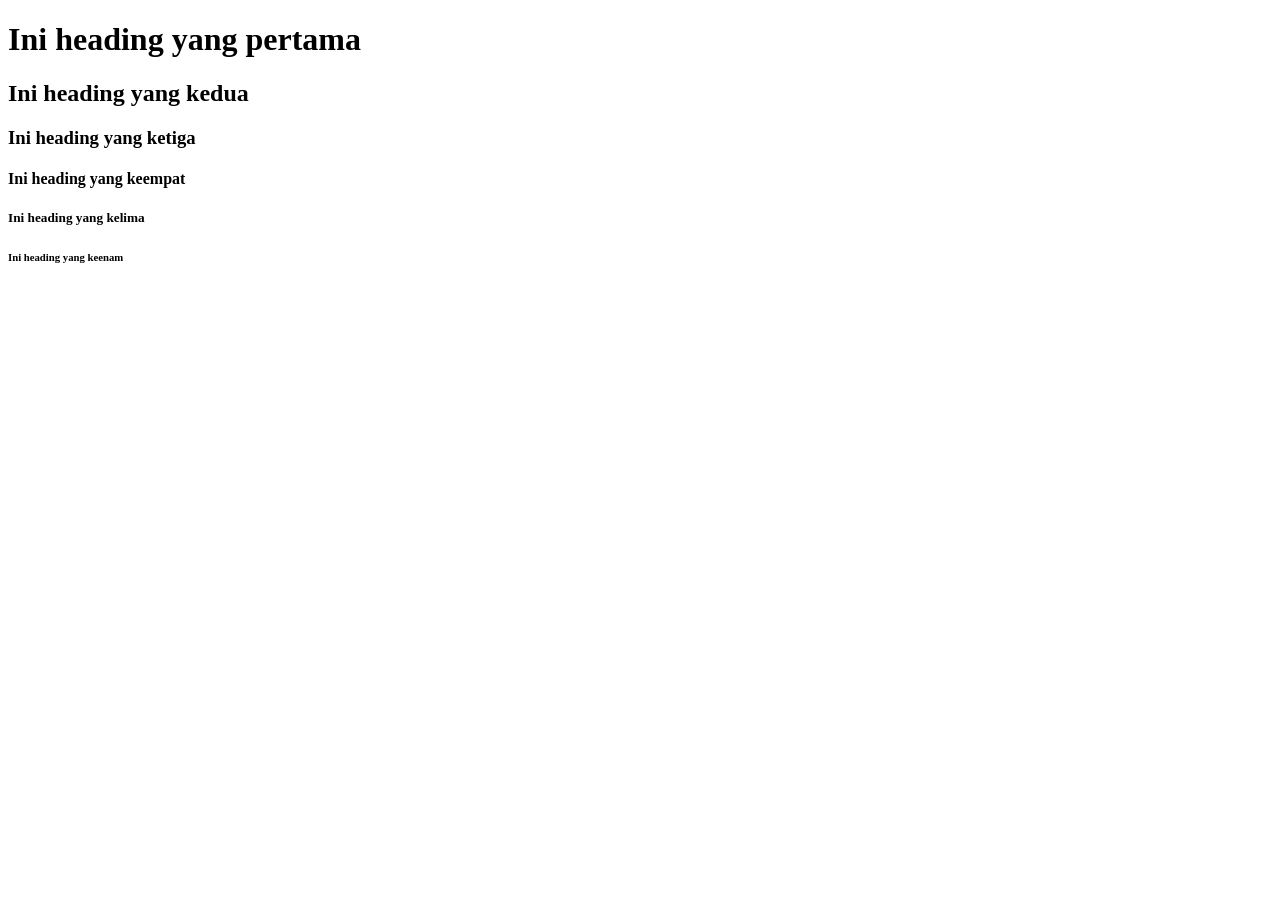
<file: M1/Index.html>
<!DOCTYPE html>
<html lang="en">
<head>
    <meta charset="UTF-8">
    <meta http-equiv="X-UA-Compatible" content="IE=edge">
    <meta name="viewport" content="width=device-width, initial-scale=1.0">
    <title>Penggunaan Heading pada HTML </title>
</head>
<body>
    <h1>Ini heading yang pertama </h1>
    <h2>Ini heading yang kedua </h2>
    <h3>Ini heading yang ketiga </h3>
    <h4>Ini heading yang keempat </h4>
    <h5>Ini heading yang kelima </h5>
    <h6>Ini heading yang keenam </h6>
    
        
</body>
</html>
</file>
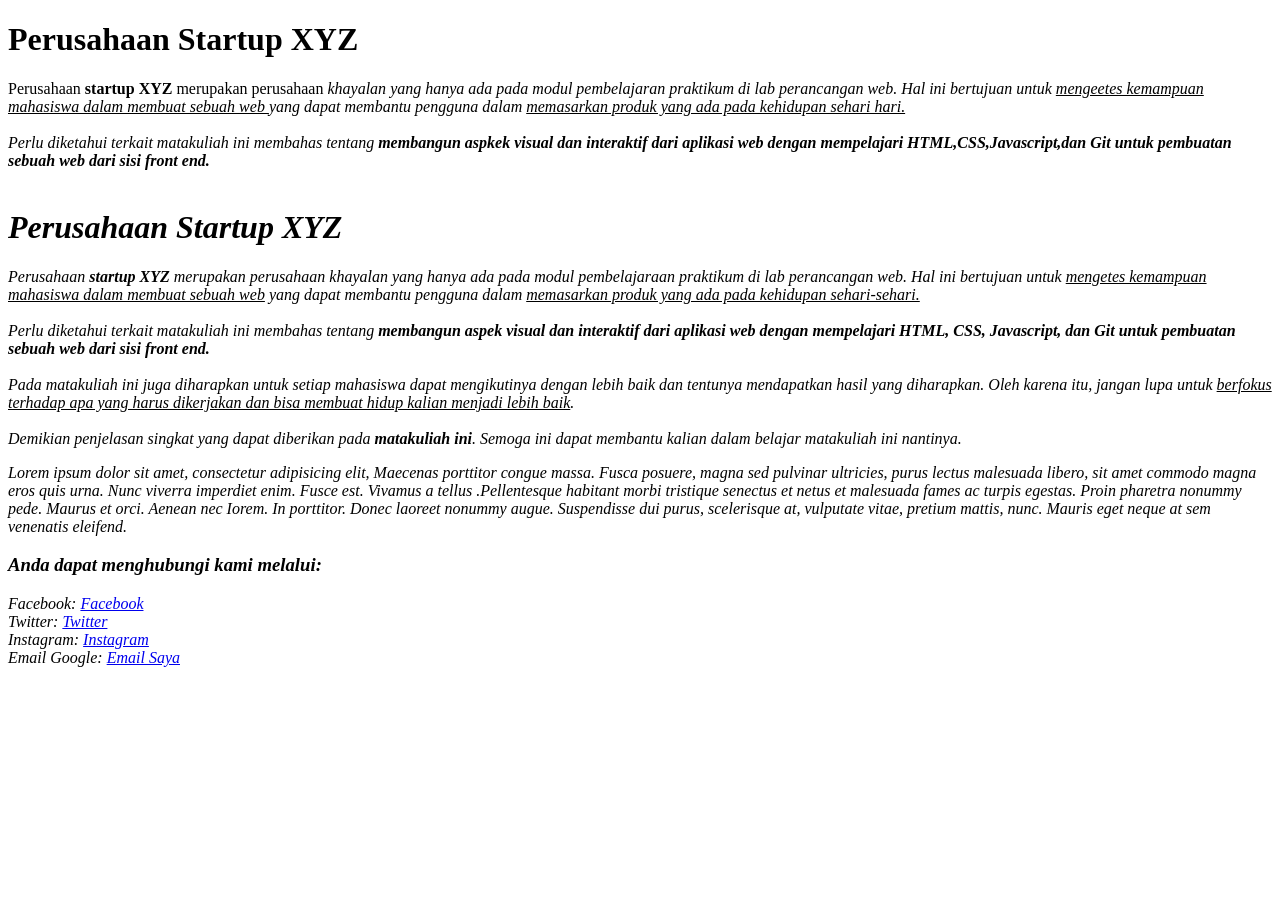
<file: M1/index2.html>
<!DOCTYPE html>
<html lang="en">
<head>
    <meta charset="UTF-8">
    <meta http-equiv="X-UA-Compatible"contnt="IE=edge">
    <meta name="viewport" content="width=device-width, initial-scale=1.0">
    <title>Contoh Pertemuan-01</title>
</head>
<body>
    <h1>Perusahaan Startup XYZ</h1>
    <p>
        Perusahaan <b> startup XYZ</b> merupakan perusahaan <i> khayalan <i> yang hanya ada pada modul pembelajaran praktikum di lab perancangan  web. Hal ini bertujuan  untuk <u> mengeetes kemampuan mahasiswa dalam membuat sebuah web </u> yang dapat membantu pengguna dalam  <u> memasarkan produk yang ada pada kehidupan sehari hari.</u> <br> 
        <br>
        Perlu diketahui terkait  matakuliah  ini  membahas tentang <b> membangun aspkek visual  dan interaktif dari aplikasi web dengan mempelajari HTML,CSS,Javascript,dan Git untuk pembuatan sebuah web dari sisi front end.</b> <br>

        <br>
        <!DOCTYPE html>
<html lang="en">
 
    <head>
        <meta charset="UTF-8">
        <meta http-equiv="X-UA-Compatible" content="IE=edge">
        <meta name="viewport" content="width=device-width, initial-scale=1.0">
        <title>Contoh Pertemuan-01</title>
    </head>
 
    <body>
        <h1>Perusahaan Startup XYZ</h1>
        <p>
            Perusahaan <b>startup XYZ</b> merupakan perusahaan <i>khayalan</i> yang hanya ada pada modul pembelajaraan
            praktikum di lab perancangan web. Hal ini bertujuan untuk <u>mengetes kemampuan mahasiswa dalam membuat
                sebuah web</u> yang dapat membantu pengguna dalam <U>memasarkan produk yang ada pada kehidupan
                sehari-sehari.</U><br>
            <br>
            Perlu diketahui terkait matakuliah ini membahas tentang <b>membangun aspek visual dan interaktif dari
                aplikasi web dengan mempelajari HTML, CSS, Javascript, dan Git untuk pembuatan sebuah web dari sisi
                front end.</b><br>
            <br>
            Pada matakuliah ini juga diharapkan untuk setiap <i> mahasiswa dapat mengikutinya dengan lebih baik</i> dan
            <i> tentunya mendapatkan hasil yang diharapkan</i>. Oleh karena itu, jangan lupa untuk <u>berfokus terhadap
                apa yang harus dikerjakan dan bisa membuat hidup kalian menjadi lebih baik</u>. <br>
            <br>
            Demikian penjelasan singkat yang dapat diberikan pada <b>matakuliah ini</b>. Semoga ini dapat membantu
            kalian dalam belajar matakuliah ini nantinya.
        </p>
        <p>
            Lorem ipsum dolor sit amet, consectetur adipisicing elit, Maecenas porttitor congue massa. Fusca posuere,
            magna sed pulvinar ultricies, purus lectus malesuada libero, sit amet commodo magna eros quis urna. Nunc
            viverra imperdiet enim. Fusce est. Vivamus a tellus .Pellentesque habitant morbi tristique senectus et netus
            et malesuada fames ac turpis egestas. Proin pharetra nonummy pede. Maurus et orci. Aenean nec Iorem. In
            porttitor. Donec laoreet nonummy augue. Suspendisse dui purus, scelerisque at, vulputate vitae, pretium
            mattis, nunc. Mauris eget neque at sem venenatis eleifend.
        </p>
        <h3>Anda dapat menghubungi kami melalui:</h3>
        <p>
            Facebook: <a href="#">Facebook</a><br>
            Twitter: <a href="#">Twitter</a><br>
            Instagram: <a href="#">Instagram</a><br>
            Email Google: <a href="#">Email Saya</a>
        </p>
   
        
        

    
</body>
</html>
</file>
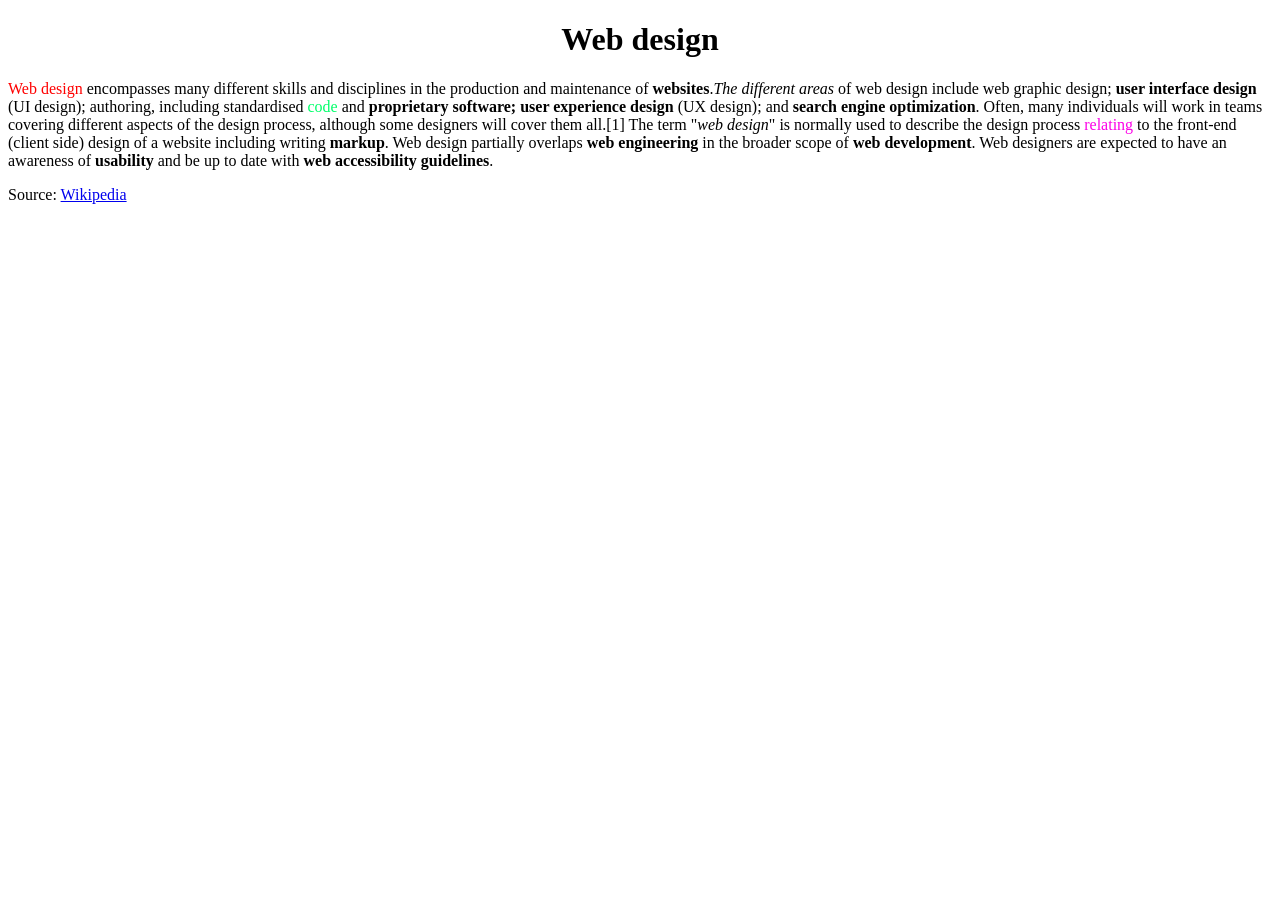
<file: M1/index3.html>
<!DOCTYPE html>
<html lang="en">
 
    <head>
        <meta charset="UTF-8">
        <meta name="viewport" content="width=device-width, initial-scale=1.0">
        <title>Web Design</title>
    </head>
 
    <body>
        <h1 style="text-align: center;">Web design</h1>
        <p>
            <span style="color: red;">Web design</span> encompasses many different skills and disciplines in the
            production and maintenance of <b>websites</b>.<i>The different areas</i> of web design include web graphic
            design; <b>user interface design</b> (UI design); authoring, including standardised <span
                style="color: rgb(0, 255, 106);">code</span> and <b>proprietary software; user experience design</b> (UX
            design);
            and <b>search engine optimization</b>. Often, many individuals will work in teams covering different aspects
            of the design process, although some designers will cover them all.[1] The term "<i>web design</i>" is
            normally used to describe the design process <span style="color: rgb(252, 0, 231)">relating</span> to the front-end
            (client side) design of a website including writing <b>markup</b>. Web design partially overlaps <b>web
                engineering</b> in the broader scope of <b>web development</b>. Web designers are expected to have an
            awareness of <b>usability</b> and be up to date with <b>web accessibility guidelines</b>.
        </p>
        <p>
            Source: <a href="#">Wikipedia</a><br>
        </p>
 
    </body>
 
</html>
</file>
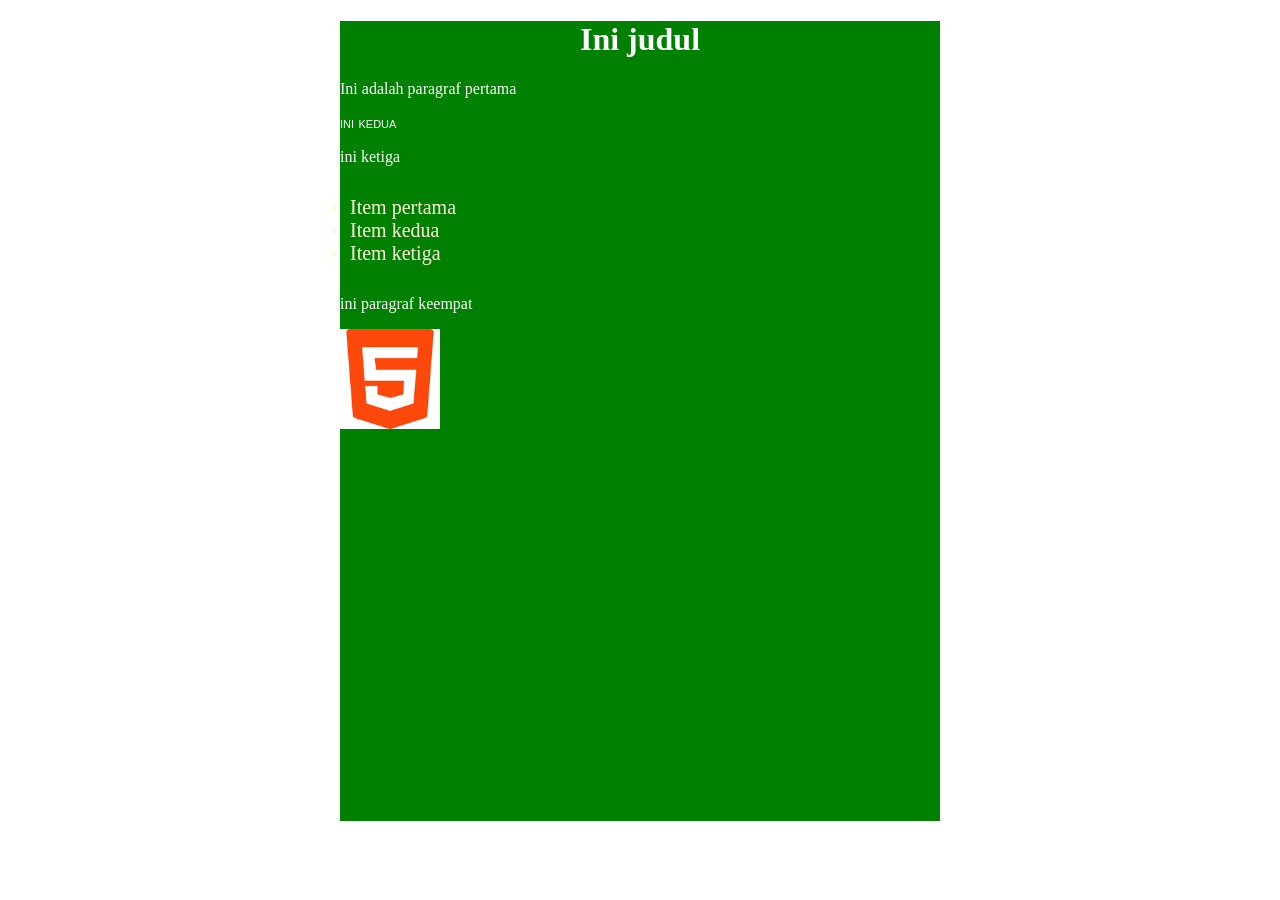
<file: M5/P5.html>
<!DOCTYPE html>
<html lang="en">
<head>
    <meta charset="UTF-8">
    <meta name="viewport" content="width=device-width, initial-scale=1.0">
    <link rel="stylesheet" href ="./css/p5.css">
    <title>Document</title>
</head>

<body>
    <div class="container">
        <h1>Ini judul</h1>
        <p>Ini adalah paragraf pertama</p>
        <p id="kedua">ini kedua </p>
        <p>ini ketiga</p>
        <ul class="list">
            <li>Item pertama</li>
            <li>Item kedua</li>
            <li>Item ketiga</li>
        </ul>
        <p>ini paragraf keempat</p>
        <img src="./assets/download.png" alt="gambar artikel">
    </div>
   
    
</body>
</html>
</file>
<file: M5/css/p5.css>
.container{
    width:600px;
    margin:0 auto;
    height:800px;
    background-color: green;
    color: white;

}
h1{
    text-align: center;
}
p#kedua{
    font-variant: small-caps;
    font-family: 'Franklin Gothic Medium', 'Arial Narrow', Arial, sans-serif;
}
.list{
    color: cornsilk;
    font-size: 20px;
    padding: 10px;
}
img{
    width: 100px;
}
</file>
